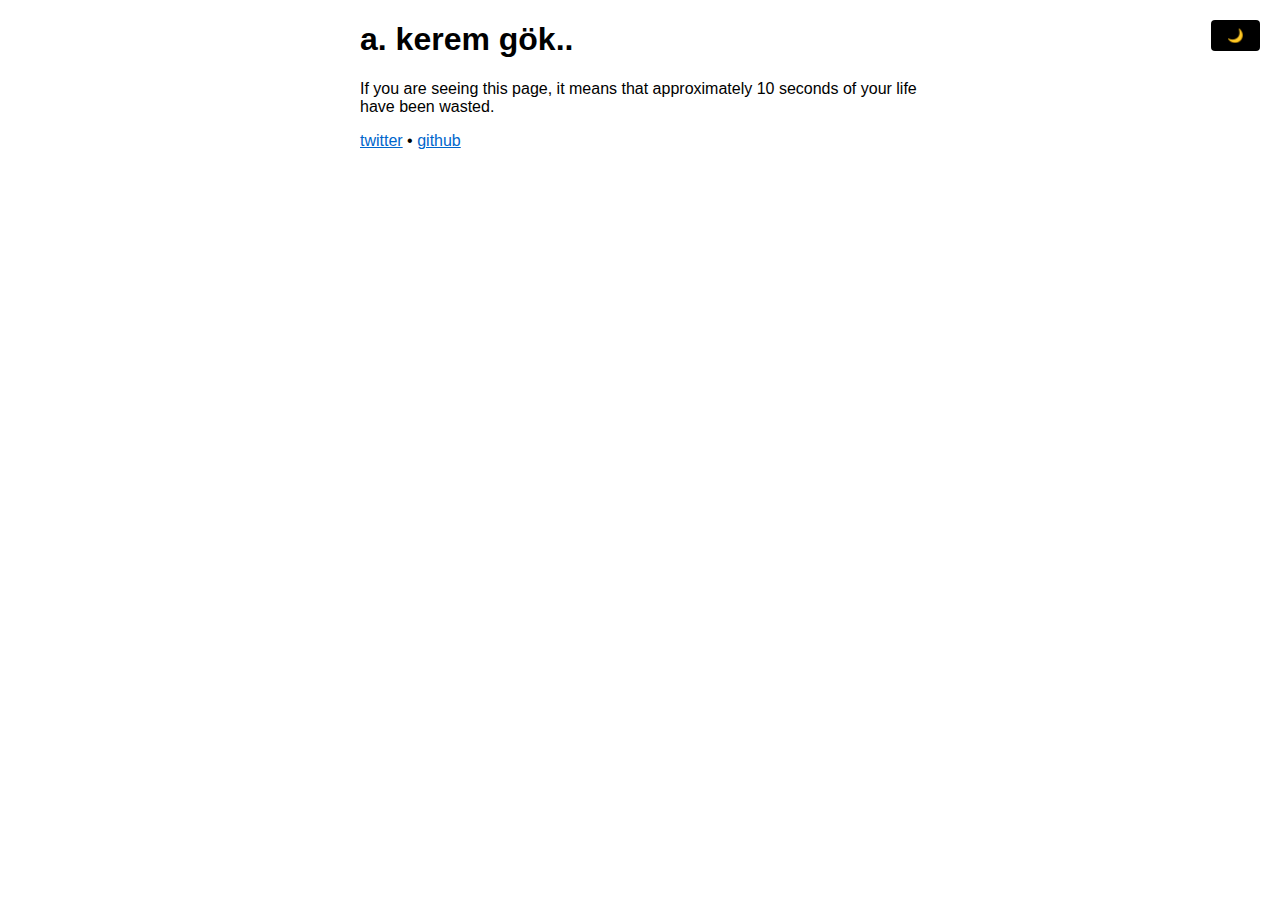
<file: index.html>
<!DOCTYPE html>
<html data-theme="dark">
  <head>
    <title>a. kerem gök..</title>
    <meta charset="utf-8" />
    <style>
      :root[data-theme="light"] {
        --bg-color: #ffffff;
        --text-color: #000000;
      }

      :root[data-theme="dark"] {
        --bg-color: #1a1a1a;
        --text-color: #ffffff;
      }

      html {
        color-scheme: light dark;
      }

      body {
        width: 35em;
        margin: 0 auto;
        font-family: Tahoma, Verdana, Arial, sans-serif;
        background-color: var(--bg-color);
        color: var(--text-color);
        transition: background-color 0.3s ease, color 0.3s ease;
      }

      #theme-toggle {
        position: fixed;
        top: 20px;
        right: 20px;
        padding: 8px 16px;
        border: none;
        border-radius: 4px;
        background-color: var(--text-color);
        color: var(--bg-color);
        cursor: pointer;
        transition: all 0.3s ease;
      }

      #theme-toggle:hover {
        opacity: 0.8;
      }

      a {
        color: #0066cc;
      }

      :root[data-theme="dark"] a {
        color: #66b3ff;
      }
    </style>

    <!-- Google tag (gtag.js) -->
    <script
      async
      src="https://www.googletagmanager.com/gtag/js?id=G-46GJVXYD2G"
    ></script>
    <script>
      window.dataLayer = window.dataLayer || [];
      function gtag() {
        dataLayer.push(arguments);
      }
      gtag("js", new Date());

      gtag("config", "G-46GJVXYD2G");
    </script>
  </head>
  <body>
    <button id="theme-toggle">🌙</button>
    <h1>a. kerem gök..</h1>
    <p>
      If you are seeing this page, it means that approximately 10 seconds of
      your life have been wasted.
    </p>

    <p>
      <a href="https://twitter.com/abdullahazad">twitter</a> •
      <a href="https://github.com/keremgok">github</a>
    </p>

    <script>
      // Cookie işlemleri için yardımcı fonksiyonlar
      const setCookie = (name, value, days = 365) => {
        const date = new Date();
        date.setTime(date.getTime() + days * 24 * 60 * 60 * 1000);
        document.cookie = `${name}=${value};expires=${date.toUTCString()};path=/`;
      };

      const getCookie = (name) => {
        const value = `; ${document.cookie}`;
        const parts = value.split(`; ${name}=`);
        if (parts.length === 2) return parts.pop().split(";").shift();
        return null;
      };

      // Theme toggle functionality
      const themeToggle = document.getElementById("theme-toggle");
      const html = document.documentElement;

      const getInitialTheme = () => {
        // 1. Önce cookie'yi kontrol et
        const cookieTheme = getCookie("theme");
        if (cookieTheme) return cookieTheme;

        // 2. Cookie yoksa tarayıcı tercihine bak
        if (window.matchMedia("(prefers-color-scheme: light)").matches) {
          return "light";
        }

        // 3. Varsayılan olarak dark kullan (HTML ile uyumlu)
        return "dark";
      };

      // Başlangıç temasını ayarla
      const initialTheme = getInitialTheme();
      html.dataset.theme = initialTheme;
      themeToggle.textContent = initialTheme === "dark" ? "☀️" : "🌙";

      themeToggle.addEventListener("click", () => {
        const currentTheme = html.dataset.theme;
        const newTheme = currentTheme === "dark" ? "light" : "dark";

        html.dataset.theme = newTheme;
        setCookie("theme", newTheme);
        themeToggle.textContent = newTheme === "dark" ? "☀️" : "🌙";
      });
    </script>
  </body>
</html>
</file>
